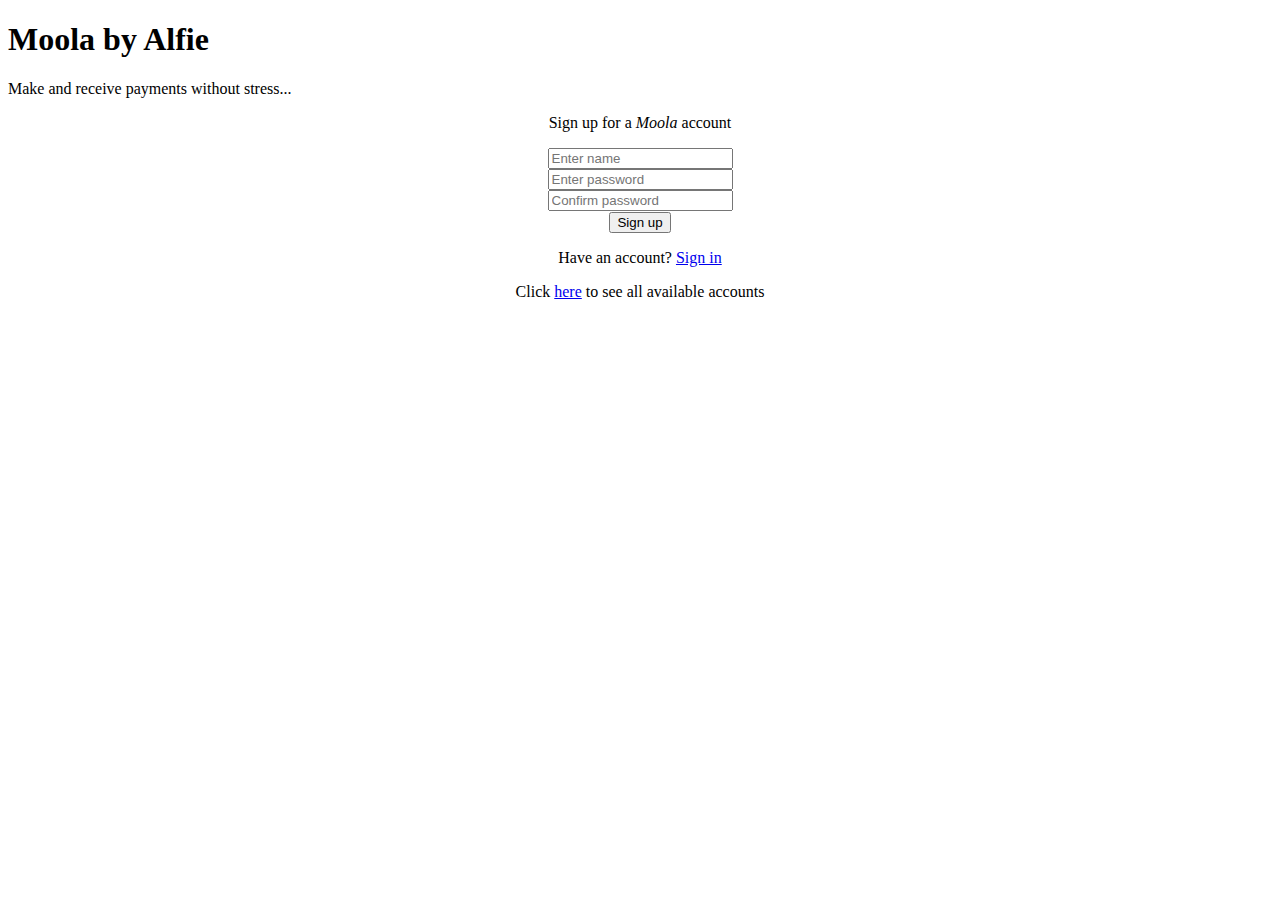
<file: index.html>
<!DOCTYPE html>
<html lang="en">
<head>
  <meta charset="UTF-8">
  <meta name="viewport" content="width=device-width, initial-scale=1.0">
  <link rel="stylesheet" href="style.css">
  <link rel="icon" href="moola_icon.png" type="image/png">
  
  <title>Sign Up / Moola by Alfie</title>
</head>
<body>
  <header id="header">
    <h1 id="heading"><span id="moola">Moola</span> by <span id="alfie">Alfie</span></h1>
    <p id="header-paragraph">Make and receive payments without stress...</p>
  </header>

  <div class="sign-up-container">
    <p id="sign-up-header">Sign up for a <i>Moola</i> account</p>
    <input class="name-input" type="text" placeholder="Enter name"><br>
    <input class="password-input" type="password" placeholder="Enter password"><br>
    <input class="confirm-password-input" type="password" placeholder="Confirm password"><br>
    <button class="sign-up-button">Sign up</button>
    <p class="sign-up-feedback"></p>
    <p class="num-of-accounts"></p>

    <p>Have an account? <a href="sign-in.html">Sign in</a></p>

    <p>Click <a href="account-list.html">here</a> to see all available accounts</p>

    <footer id="footer">

    </footer>
  </div>

  <script src="script.js"></script>
  
</body>
</html>
</file>
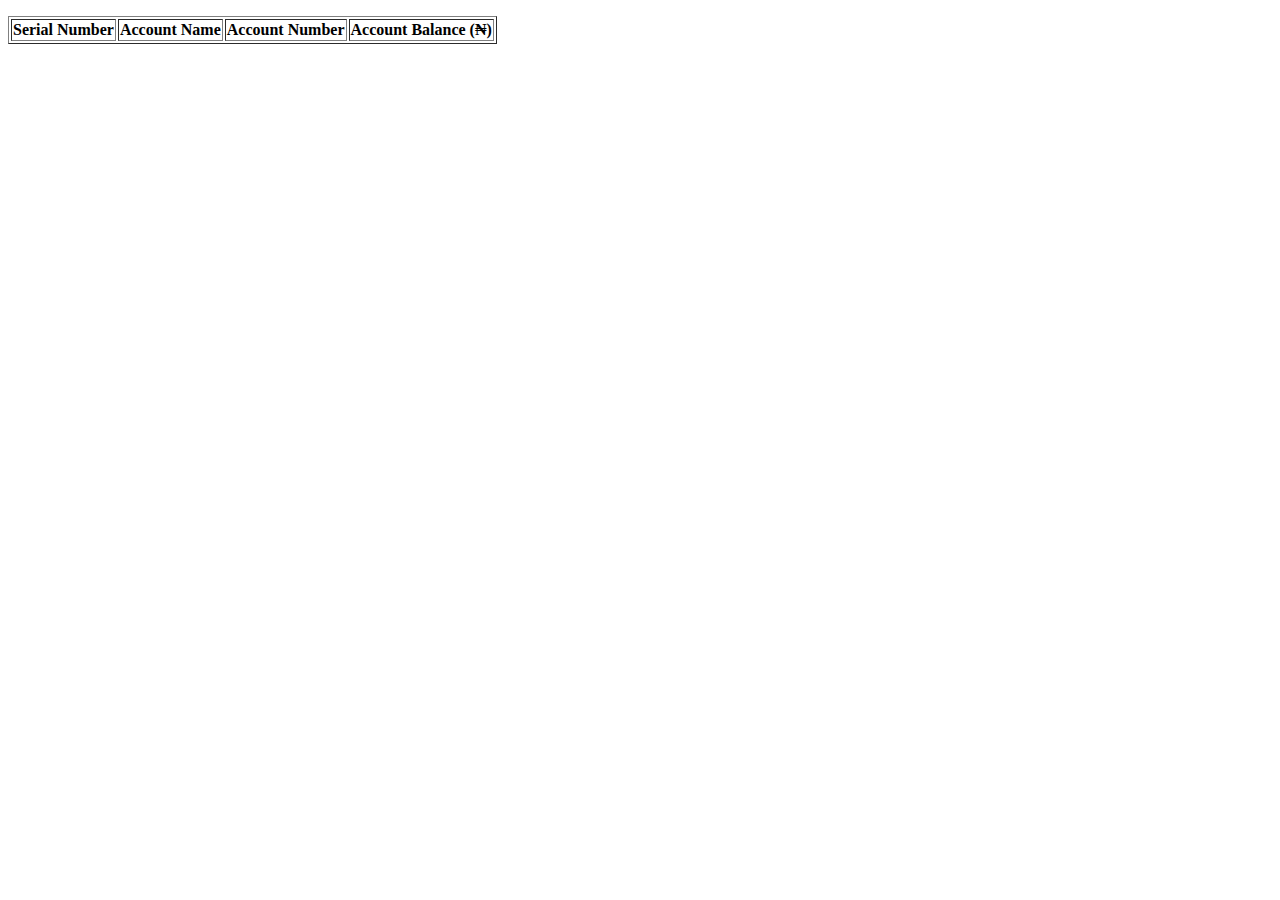
<file: account-balance-list.html>
<!DOCTYPE html>
<html lang="en">
<head>
  <meta charset="UTF-8">
  <meta name="viewport" content="width=device-width, initial-scale=1.0">
  <title>Number Of Moola Accounts</title>
</head>
<body>
  <p class="account-count-display"></p>

  <table class="account-list-table" border="1">
    <thead>
      <tr>
        <th>Serial Number</th>
        <th>Account Name</th>
        <th>Account Number</th>
        <th>Account Balance (₦)</th>
      </tr>
    </thead>
  </table>

  <script>
    const accountCountDisplay = document.querySelector(".account-count-display");
    const accountListTable = document.querySelector(".account-list-table");

    let availableAccounts = JSON.parse(localStorage.getItem("availableAccounts"));

    if (Array.isArray(availableAccounts) && availableAccounts.length > 0) {
      availableAccounts.forEach((availableAccount, index) => {
        let row = document.createElement("tr");
        row.innerHTML = `<td>${index+1}</td>
        <td>${availableAccount.userName}</td>
        <td>${availableAccount.userAccount}</td>
        <td>${availableAccount.userBalance}</td>`;

        accountListTable.appendChild(row);
      })
    }

    let numOfAccounts = localStorage.getItem("numOfAccounts");
    accountCountDisplay.innerHTML = availableAccounts.length;
  </script>
  
</body>
</html>
</file>
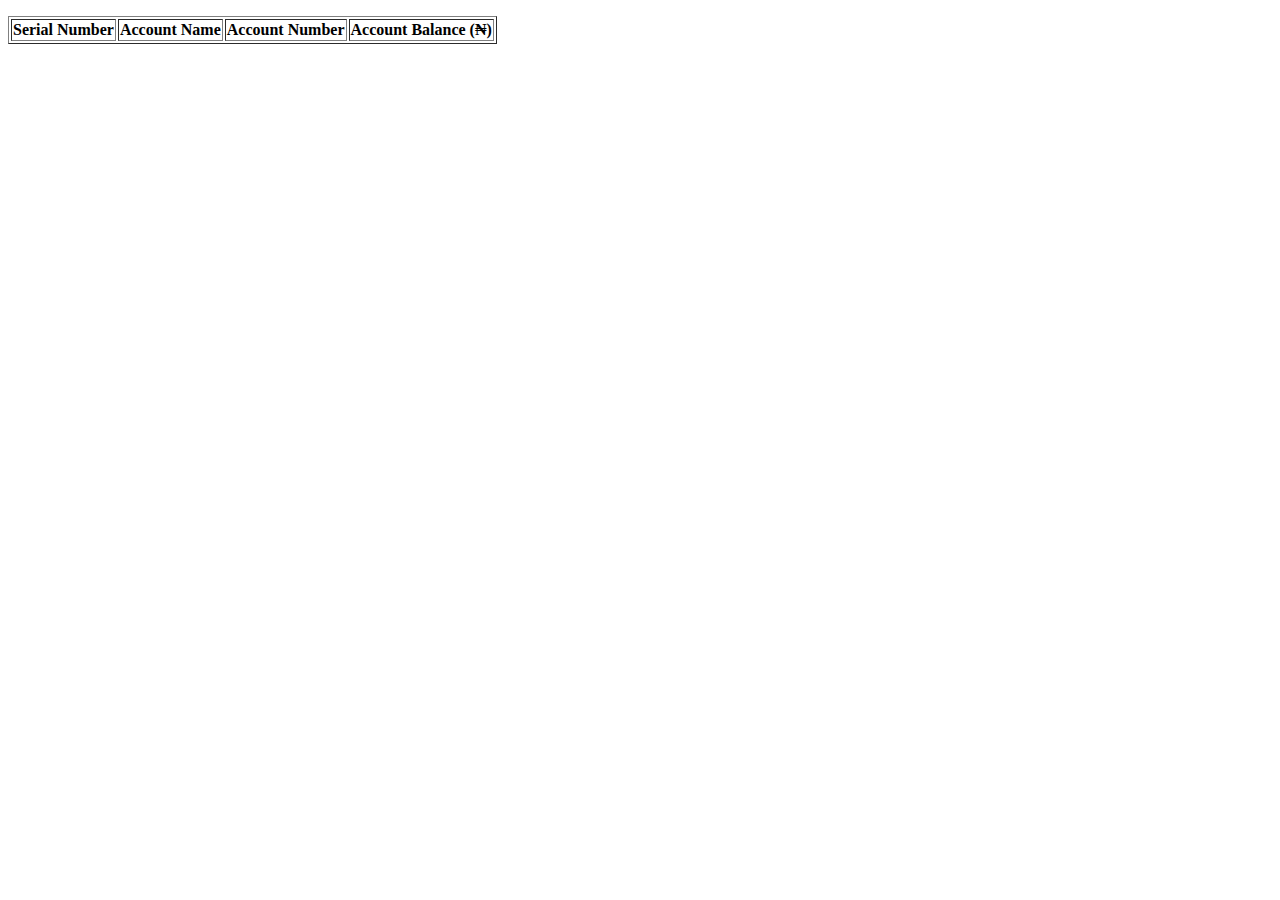
<file: account-count.html>
<!DOCTYPE html>
<html lang="en">
<head>
  <meta charset="UTF-8">
  <meta name="viewport" content="width=device-width, initial-scale=1.0">
  <title>Number Of Moola Accounts</title>
</head>
<body>
  <p class="account-count-display"></p>

  <table class="account-list-table" border="1">
    <thead>
      <tr>
        <th>Serial Number</th>
        <th>Account Name</th>
        <th>Account Number</th>
        <th>Account Balance (₦)</th>
      </tr>
    </thead>
  </table>

  <script>
    const accountCountDisplay = document.querySelector(".account-count-display");
    const accountListTable = document.querySelector(".account-list-table");

    let availableAccounts = JSON.parse(localStorage.getItem("availableAccounts"));

    if (Array.isArray(availableAccounts) && availableAccounts.length > 0) {
      availableAccounts.forEach((availableAccount, index) => {
        let row = document.createElement("tr");
        row.innerHTML = `<td>${index+1}</td>
        <td>${availableAccount.userName}</td>
        <td>${availableAccount.userAccount}</td>
        <td>${availableAccount.userBalance}</td>`;

        accountListTable.appendChild(row);
      })
    }

    let numOfAccounts = localStorage.getItem("numOfAccounts");
    accountCountDisplay.innerHTML = numOfAccounts;
  </script>
  
</body>
</html>
</file>
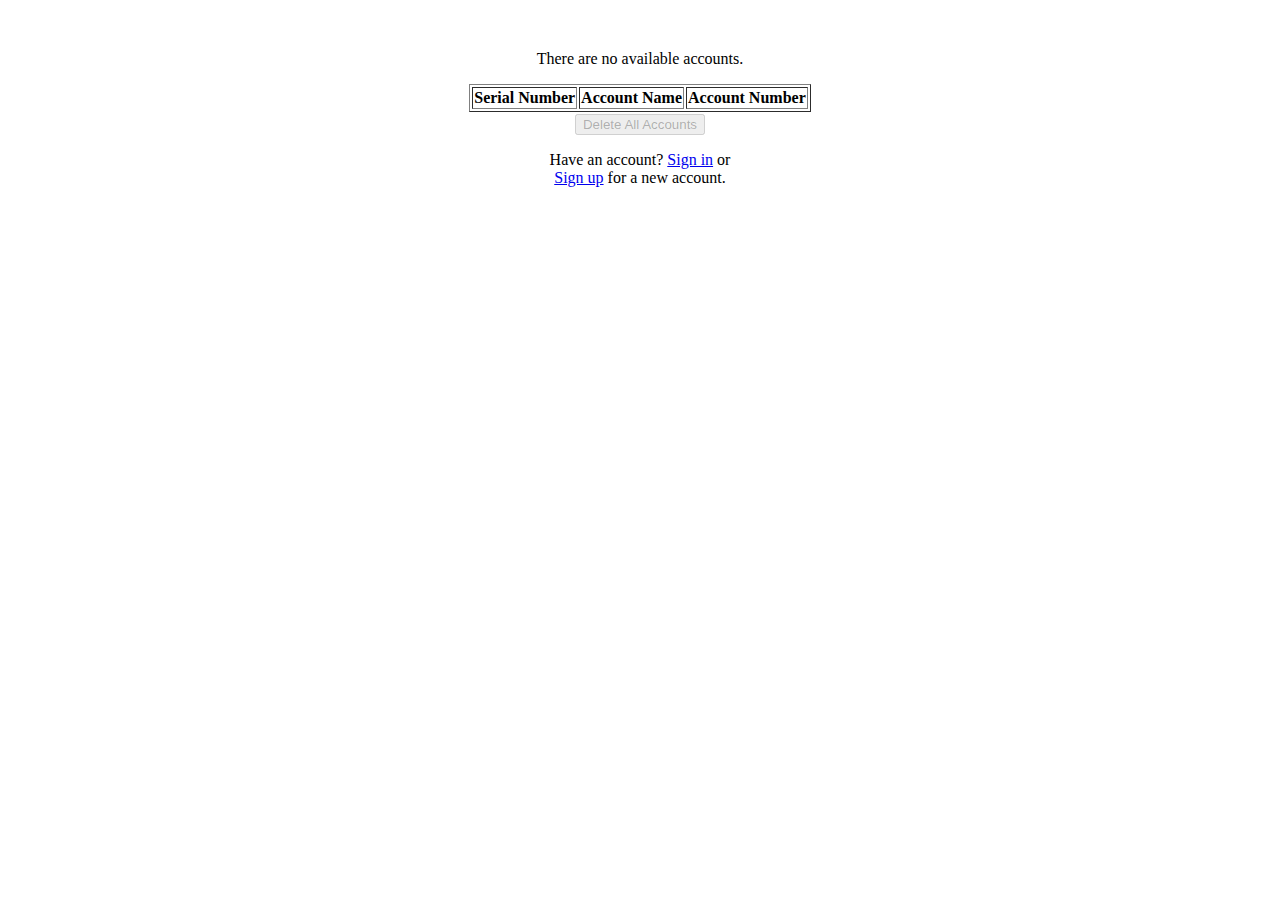
<file: account-list.html>
<!DOCTYPE html>
<html lang="en">
<head>
  <meta charset="UTF-8">
  <meta name="viewport" content="width=device-width, initial-scale=1.0">
  <link rel="stylesheet" href="style.css">

  <title>Number Of Moola Accounts</title>
</head>
<body>
  <div class="account-list-container">
    <p class="account-count-display"></p>

    <table class="account-list-table" border="1">
      <thead>
        <tr>
          <th>Serial Number</th>
          <th>Account Name</th>
          <th>Account Number</th>
        </tr>
      </thead>
    </table>

    <button class="delete-button">Delete All Accounts</button>
    <p>Have an account? <a href="sign-in.html">Sign in</a> or <br> <a href="index.html">Sign up</a> for a new account.</p>
  </div> 
  <script>
    const deleteButton = document.querySelector(".delete-button");
    deleteButton.style.marginTop = "2px";
    const accountCountDisplay = document.querySelector(".account-count-display");
    const accountListTable = document.querySelector(".account-list-table");

    let availableAccounts = JSON.parse(localStorage.getItem("availableAccounts"))||[];

    if (Array.isArray(availableAccounts) && availableAccounts.length > 0) {
      availableAccounts.forEach((availableAccount, index) => {
        let row = document.createElement("tr");
        row.innerHTML = `<td>${index+1}</td>
        <td>${availableAccount.userName}</td>
        <td>${availableAccount.userAccount}</td>`;

        accountListTable.appendChild(row);
        accountListTable.style.textAlign = "center";
      })

    }

    if (availableAccounts.length === 0) {
      accountCountDisplay.innerHTML = `There are no available accounts.`;
      
      deleteButton.disabled = true;
    } else if (availableAccounts.length === 1) {
      
      accountCountDisplay.innerHTML = `There's just ${availableAccounts.length} available account.`;
    } else {
      accountCountDisplay.innerHTML = `There are ${availableAccounts.length} available accounts.`;
    }
    
    function deleteAccounts() {
      localStorage.removeItem("availableAccounts");
      localStorage.removeItem("numsOfAccounts");
      availableAccounts.length = 0;
      window.location.reload();
    }deleteButton.onclick = deleteAccounts;
  </script>
  
</body>
</html>
</file>
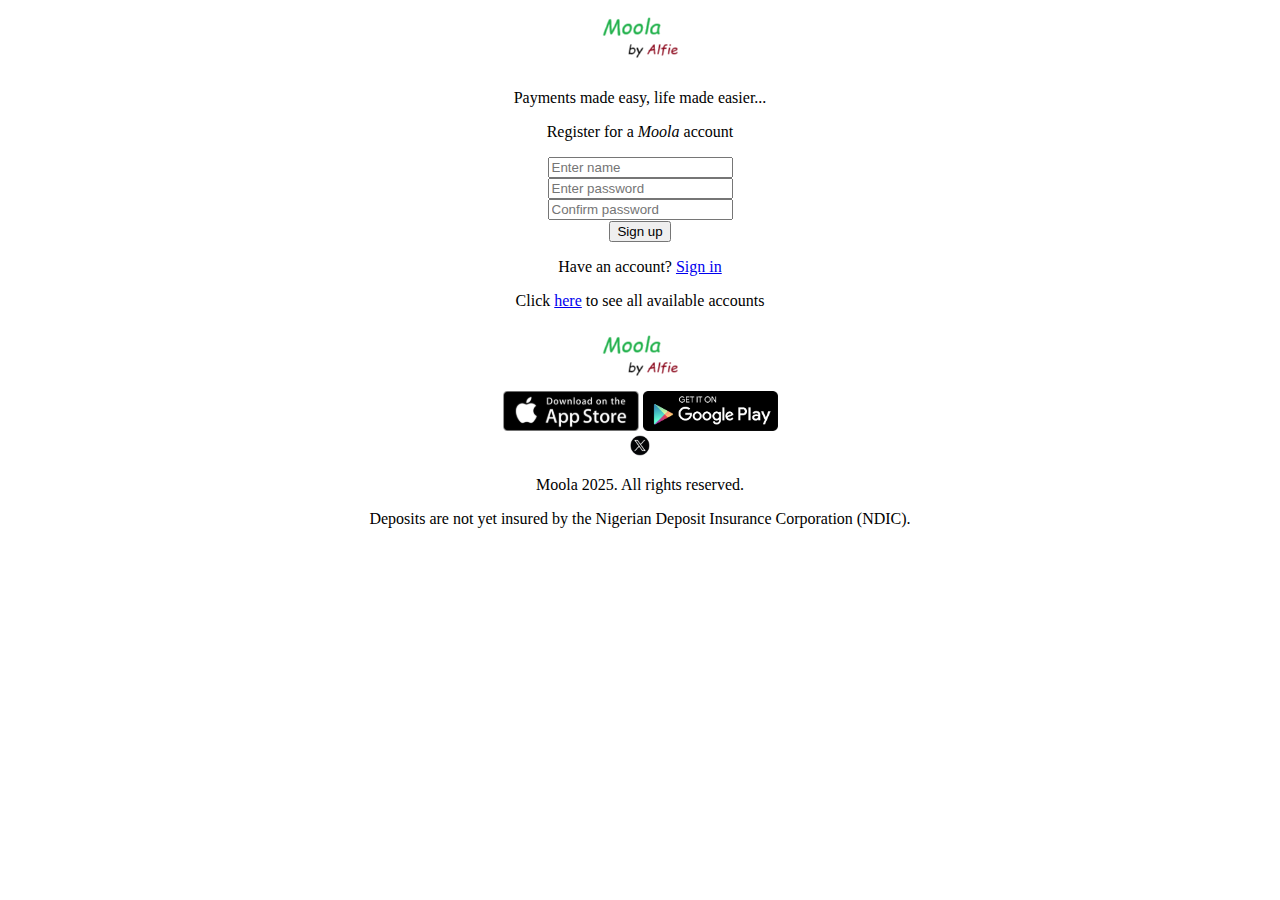
<file: register.html>
<!DOCTYPE html>
<html lang="en">
<head>
  <meta charset="UTF-8">
  <meta name="viewport" content="width=device-width, initial-scale=1.0">
  <link rel="stylesheet" href="register.css">
  <link rel="icon" href="moola_icon.png" type="image/png" size="16x16">
  
  <title>Sign Up / Moola by Alfie</title>
</head>
<body>
  <header id="header-container">
    <a class="header-link logo-link" href="index.html"><img src="moola-by-alfie.png" alt="Moola by Alfie logo"></a>
    <p id="header-paragraph">Payments made easy, life made easier...</p>
  </header>

  <main class="sign-up-container">
    <p id="sign-up-header">Register for a <i>Moola</i> account</p>
    <input class="name-input" type="text" placeholder="Enter name"><br>
    <input class="password-input" type="password" placeholder="Enter password"><br>
    <input class="confirm-password-input" type="password" placeholder="Confirm password"><br>
    <button class="sign-up-button">Sign up</button>
    <p class="sign-up-feedback"></p>
    <p class="num-of-accounts"></p>

    <p>Have an account? <a href="sign-in.html">Sign in</a></p>

    <p>Click <a href="account-list.html">here</a> to see all available accounts</p>

  </main>
  <footer id="footer">
    <img src="moola-by-alfie.png" alt="Moola by Alfie logo"><br>
    <a href=""><img src="apple_store_badge.svg" alt="Image link to Apple Store"></a>
    <a href=""><img src="google-play-badge.png" alt="Image link to PlayStore" width="135px"></a><br>
    <a href="x.com"><img src="xlogo.jpg" alt="Logo of X (formerlly Twitter)" width="20"></a>
    <p>Moola 2025. All rights reserved.</p><p>Deposits are <span>not</span> yet insured by the Nigerian Deposit Insurance Corporation (NDIC).</p>
  </footer>

  <script src="script.js"></script>
  
</body>
</html>
</file>
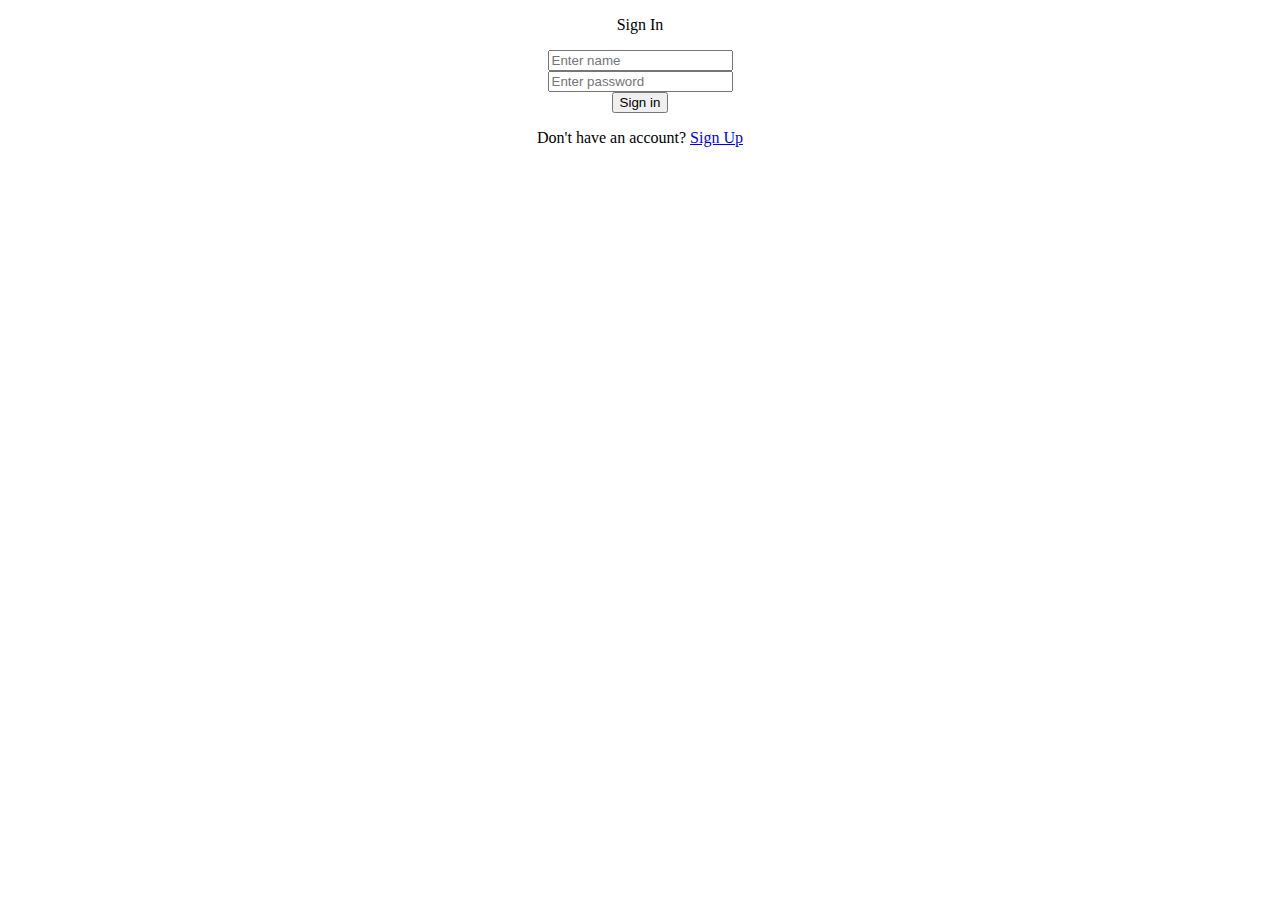
<file: sign-in.html>
<!DOCTYPE html>
<html lang="en">
<head>
  <meta charset="UTF-8">
  <meta name="viewport" content="width=device-width, initial-scale=1.0">
  <style>
    .sign-in-container {
      text-align: center;
    }
  </style>
  <title>Basic SignUp-SignIn-SignOut</title>
</head>
<body>
  <div class="sign-in-container">
    <p>Sign In</p>
    <input class="name-input" type="text" placeholder="Enter name"><br>
    <input class="password-input" type="password" placeholder="Enter password"><br>
    <button class="sign-in-button">Sign in</button>
    <p class="sign-in-feedback"></p>
    <p class="user-account-info"></p>

    <p>Don't have an account? <a href="sign-up.html">Sign Up</a></p>
  </div>

  <script>
    const nameInput = document.querySelector(".name-input");
    const passwordInput = document.querySelector(".password-input");
    const signInButton = document.querySelector(".sign-in-button");
    const signInFeedback = document.querySelector(".sign-in-feedback");
    const userAccountInfo = document.querySelector(".user-account-info");

    function signIn() {

      let availableAccounts = JSON.parse(localStorage.getItem("availableAccounts")) || [];

      let matchedUser = availableAccounts.find((userDetails) => { return nameInput.value === userDetails.userName && passwordInput.value === userDetails.userPassword});

      if (matchedUser) {
        
        signInFeedback.textContent = `Sign in successful! Welcome, ${matchedUser.userName}!`;
        localStorage.setItem("loggedInUser", matchedUser.userName);

        nameInput.style.display = "none";
        passwordInput.style.display = "none";
        signInButton.style.display = "none";

        userAccountInfo.innerHTML = `<img src="default.jpeg" alt="Profile photo of ${matchedUser.userName}" /><br><a href="" onclick="signOut();">Sign out</a>`;

      } else {
        signInFeedback.textContent = "Account does not exist!";
      }

    }signInButton.onclick = signIn;

    function signOut() {
      localStorage.removeItem("loggedInUser");
      signInFeedback.textContent = "Sign out successful!";
    }
  </script>
  
</body>
</html>
</file>
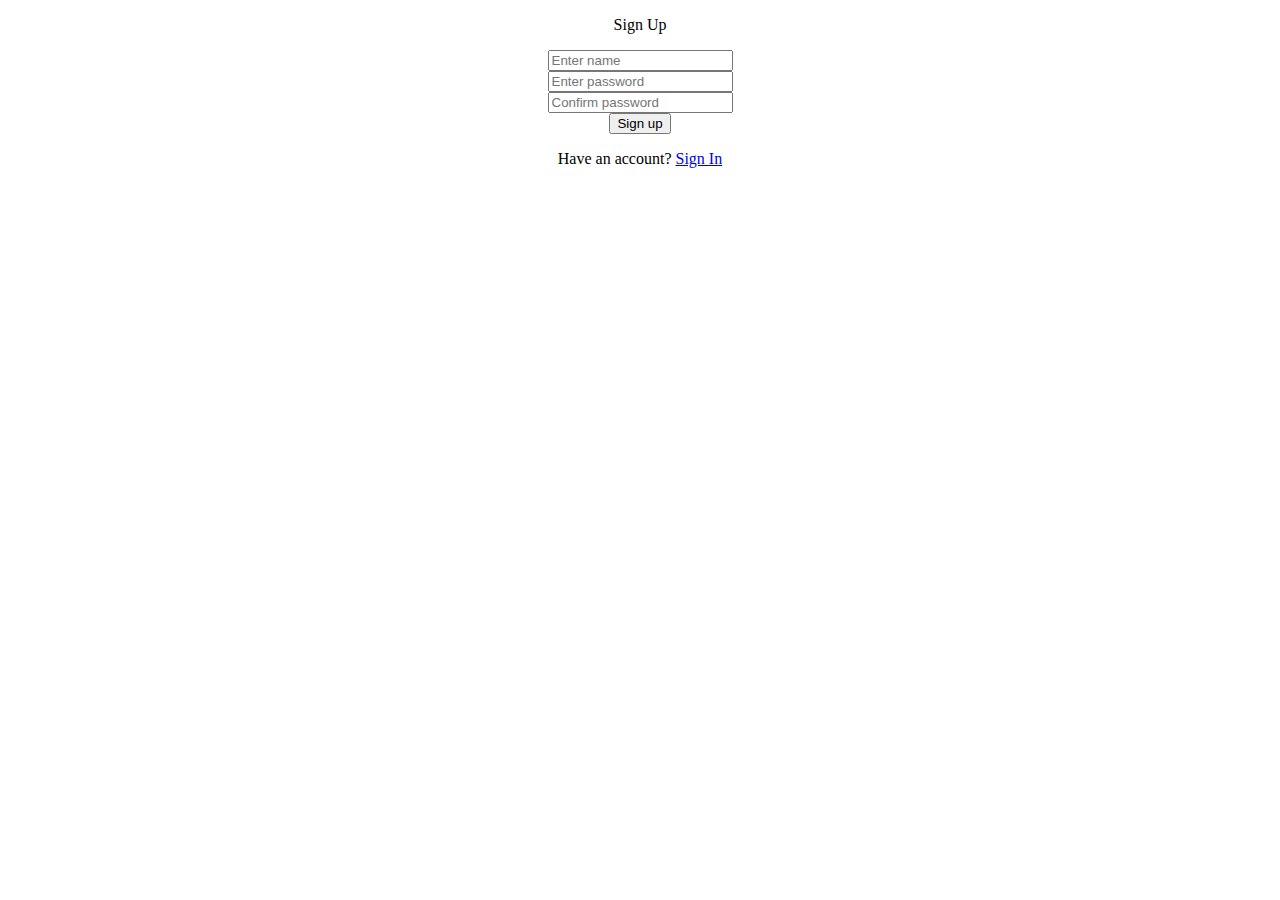
<file: sign-up.html>
<!DOCTYPE html>
<html lang="en">
<head>
  <meta charset="UTF-8">
  <meta name="viewport" content="width=device-width, initial-scale=1.0">
  <style>
    .sign-up-container {
      text-align: center;
    }
  </style>
  <title>Sign Up</title>
</head>
<body>

  <div class="sign-up-container">
    <p>Sign Up</p>
    <input class="name-input" type="text" placeholder="Enter name"><br>
    <input class="password-input" type="password" placeholder="Enter password"><br>
    <input class="confirm-password-input" type="password" placeholder="Confirm password"><br>
    <button class="sign-up-button">Sign up</button>
    <p class="sign-up-feedback"></p>
    <p class="num-of-accounts"></p>

    <p>Have an account? <a href="sign-in.html">Sign In</a></p>
  </div>

  <script>
    const nameInput = document.querySelector(".name-input");
    const passwordInput = document.querySelector(".password-input");
    const confirmPasswordInput = document.querySelector(".confirm-password-input");
    const signUpButton = document.querySelector(".sign-up-button");
    const signUpFeedback = document.querySelector(".sign-up-feedback");
    const numOfAccountsDisplay = document.querySelector(".num-of-accounts");

    let availableAccounts = JSON.parse(localStorage.getItem("availableAccounts"))||[];

    function signUp() {

      const userDetails = {
        userName: nameInput.value,
        userPassword: passwordInput.value
      };

      if (userDetails.userName.trim() !== null && userDetails.userPassword !== null && confirmPasswordInput.value === userDetails.userPassword) {

        if (availableAccounts.find((availableAccount)=>{return availableAccount.userName === userDetails.userName})) {
          signUpFeedback.textContent = "Username already taken!";
        } else {
          availableAccounts.push(userDetails);
        localStorage.setItem("availableAccounts", JSON.stringify(availableAccounts));
        localStorage.setItem("numOfAccounts", availableAccounts.length);
        let numOfAccounts = localStorage.getItem("numOfAccounts");
        numOfAccountsDisplay.textContent = `Number of available accounts: ${numOfAccounts}`;

        signUpFeedback.textContent = `Sign up successful, ${userDetails.userName}`;
        }

        
      } else {
        signUpFeedback.textContent = "Make sure you have entered a name, and your passwords match.";
      }

    } signUpButton.onclick = signUp;

  </script>
  
</body>
</html>
</file>
<file: style.css>
@media only screen and (max-width: 767px) {

  .sign-up-container {
    text-align: center;
  }
  
  .sign-in-container {
    text-align: center;
  
  }
  
  .account-list-container {
    margin-top: 10px;
    text-align: center;
  
  }
  
  .account-list-table {
    margin: auto;
    text-align: center;
  
  }

  span {
    font-weight: bold;
  }

  .sign-in-button {
    margin-top: 1px;
  }

  .sign-up-button {
    margin-top: 1px;
  }

}

.sign-up-container {
  text-align: center;
}

.sign-in-container {
  text-align: center;

}

.account-list-container {
  margin-top: 50px;
  text-align: center;

}

.account-list-table {
  margin: auto;
  text-align: center;

}

span {
  font-weight: bold;
}

.sign-in-button {
  margin-top: 1px;
}

.sign-up-button {
  margin-top: 1px;
}
</file>
<file: register.css>
@media only screen and (max-width: 767px) {
  body {
    font-family: 'Times New Roman', Times, serif;
    text-align: center;
  }

  .sign-up-button {
    margin-top: 1px;
  }

  #paragraph-one {
    font-size: 12px;
    margin-bottom: 3px;
  }
  
  label {
    font-size: 13px;
  }

  .footer-container {
    text-align: center;
    font-size: 10px;
    padding: 10px 0;
  }
}


body {
  font-family: 'Times New Roman', Times, serif;
  text-align: center;
}

.sign-up-button {
  margin-top: 1px;
}

#forms {
  margin-bottom: 3px;
}

#paragraph-one {
  font-size: 12px;
  margin-bottom: 3px;
}

label {
  font-size: 13px;
}

.header-container {
  height: 150px;
  width: auto;
  border-bottom: solid 1px grey;
}

#main-moola {
  color: green;
}
#main-alfie {
  color: red;
}
</file>
